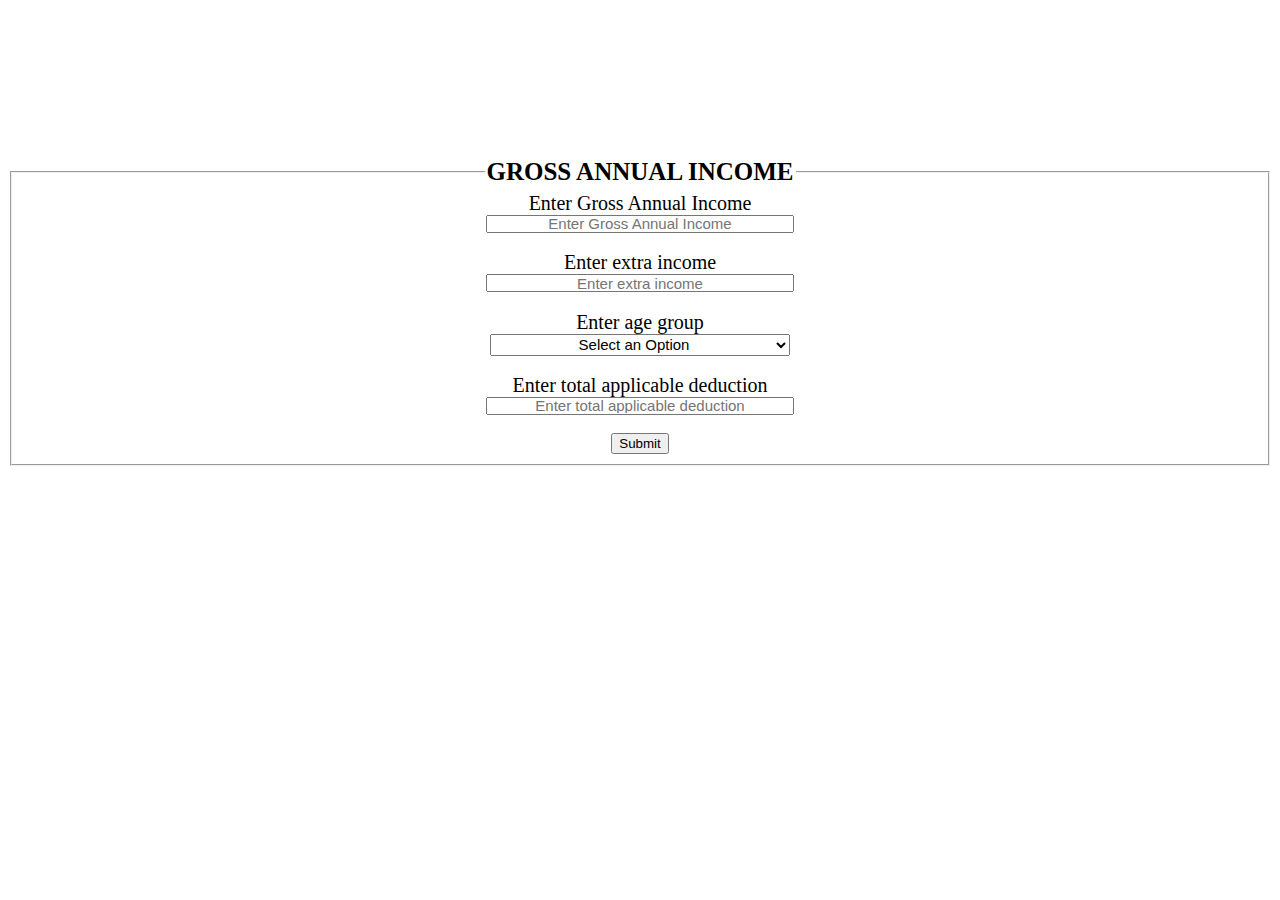
<file: index.html>
<!DOCTYPE html>
<html lang="en">
    <head>
        <meta charset="UTF-8">
        <link
         rel="stylesheet"
         href="./style.css"
        />
    </head>
    <body>
     
        <fieldset id="block">
        <legend style="font-size: 25px; text-align: center;">
            
           <b> GROSS ANNUAL INCOME</b>
        </legend>
        
                <label for ="a1" class="b">    
                Enter Gross Annual Income
                </label>
                <br>
                <input type="text" class="a" placeholder="Enter Gross Annual Income"> 
                <br>
                <br>
                <label for ="a" class="b">
                    Enter extra income
                    </label>
                    <br>
                    <input type="text" class="a" placeholder="Enter extra income"> 
                    <br>
                    <br>
                        <label for="age" class="b">Enter age group</label>
                        <br>
                        
                
                        <option value="none" selected disabled hidden>
                        </option>
                        <select name="age" id="age">
                         <option value="none" selected disabled hidden>Select an Option</option>
                          <option value="a"><40</option>
                          <option value="b">>=40 & <60</option>
                          <option value="c">>=60</option>
                          
                        </select>
                        <br>
                        <br>
                        <label for ="a1" class="b">    
                            Enter total applicable deduction
                            </label>
                            <br>
                            <input type="text" class="a" placeholder="Enter total applicable deduction"> 
                            <br>
                            <br>
                                <a href="./overall.html"> 
                                    <input type="button" value="Submit">
                                </a>
                   
                      
            
        </fieldset>
    
      
     <script src="./tax.js">
        
     </script>
    </body>
</html>
</file>
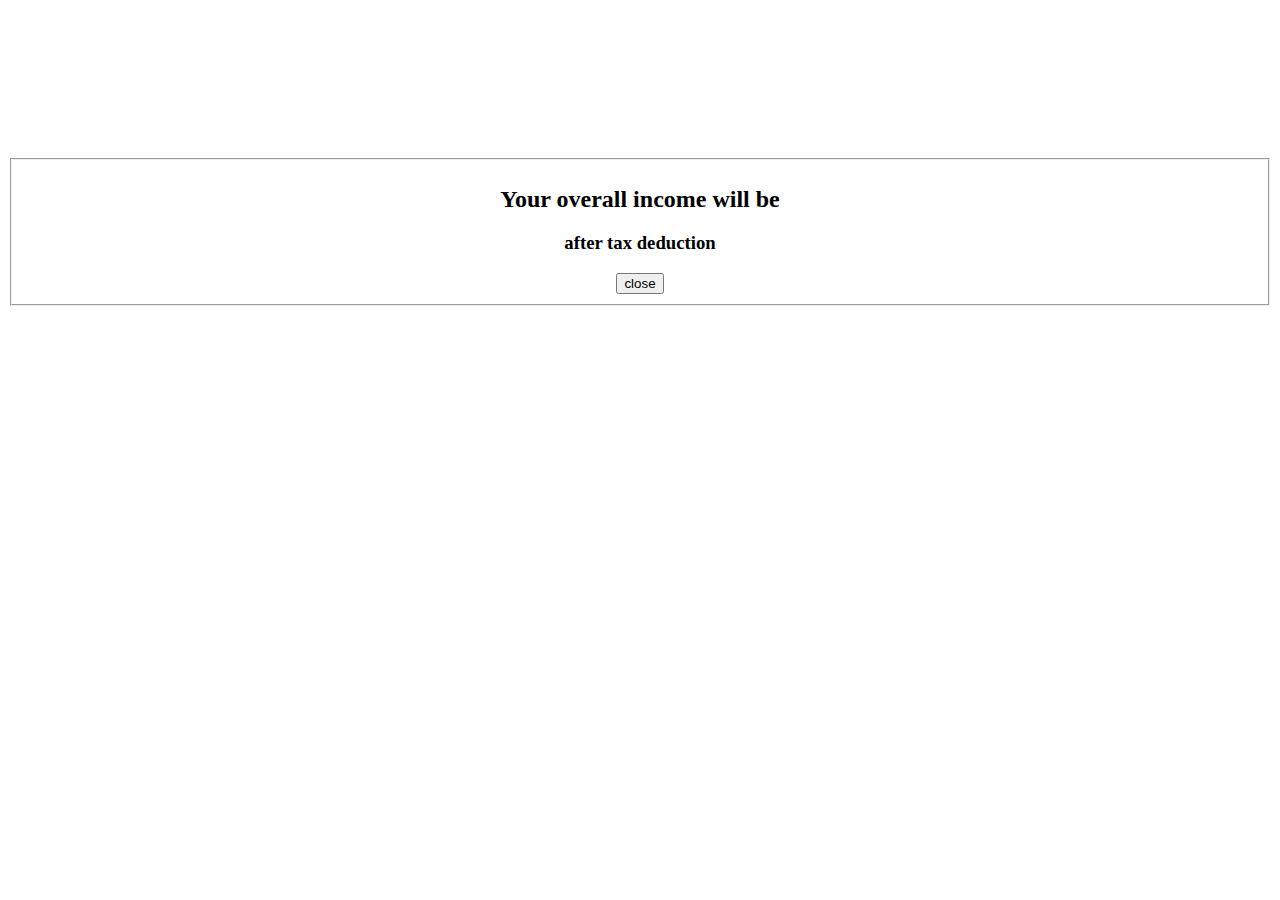
<file: overall.html>
<!DOCTYPE html>
<html>
    <head>
        <meta charset="UTF-8">
        <link
         rel="stylesheet"
         href="./style.css"
        />
    </head>
    <body>
        <fieldset id="c">
            <h2>
                Your overall income will be
            </h2>
                
            <h3>
                after tax deduction
            </h3>
           
            <a href="javascript:window.close" >
            <input type="button" value="close" >
            </a>

        </fieldset>
        
    </body>

</html>
</file>
<file: style.css>
#block
{
    
   text-align: center;
   position: relative;
   top: 150px;
   
}
.a
{
    text-align: center;
    font-size: 15px;
    width: 300px;
    height:12px;
    
    
}
.b
{
    text-align: center;
    font-size: 20px;
}

#c
{
    text-align: center;
    position: relative;
   top: 150px;
}
#age
{
    text-align: center;
    font-size: 15px;
    width: 300px;
    height:22px;
    
    
}
</file>
